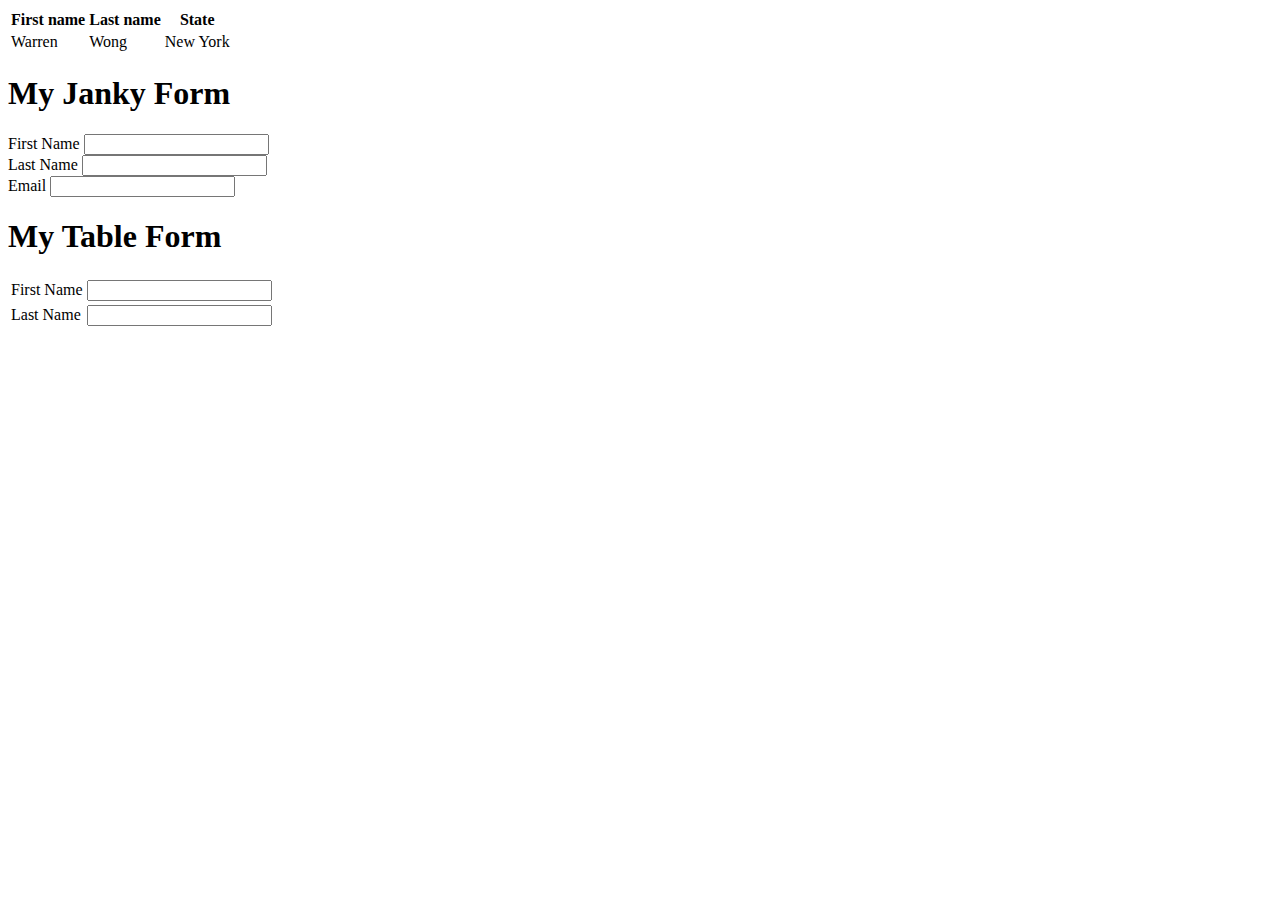
<file: week-1/day-2/index.html>
<!DOCTYPE html>
<html lang="en">
<head>
    <meta charset="UTF-8">
    <meta name="viewport" content="width=device-width, initial-scale=1.0">
    <title>W1D2</title>
</head>
<body>
    <table>
        <thead>
            <tr>
                <th>First name</th>
                <th>Last name</th>
                <th>State</th>
            </tr>
        </thead>
        <tbody>
            <tr>
                <td>Warren</td>
                <td>Wong</td>
                <td>New York</td>
            </tr>
        </tbody>
    </table>
    <h1>My Janky Form</h1>

    <form action="#">
        <div>
            <label for="firstName">First Name</label>
            <input type="text" name="firstName">
        </div>
        <div>
            <label for="lastName">Last Name</label>
            <input type="text" name="lastName">
        </div>
        <div>
            <label for="email">Email</label>
            <input type="text" name="email">
        </div>

    </form>

    <h1>My Table Form</h1>
    <table>
        <tr>
            <td>
                <label for="firstName">First Name</label>
            </td>
            <td>
                <input type="text" name="firstName"> 
            </td>
        </tr>
        <tr>
            <td>
                <label for="lastName">Last Name</label>
            </td>
            <td>
                <input type="text" name="lastName">
            </td>
        </tr>
    </table>
</body>
</html>
</file>
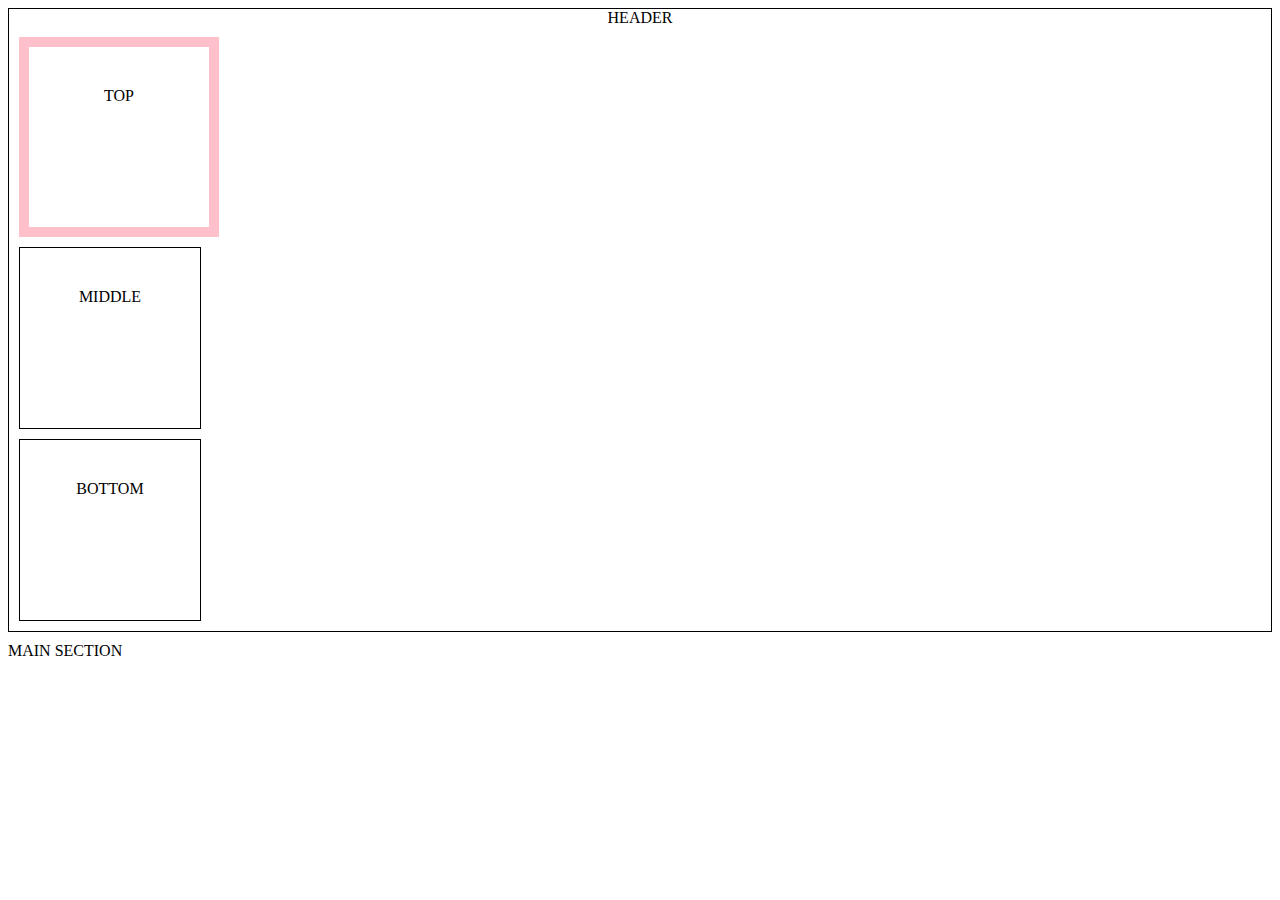
<file: week-1/day-4/index.html>
<!DOCTYPE html>
<html lang="en">
<head>
    <meta charset="UTF-8">
    <meta name="viewport" content="width=device-width, initial-scale=1.0">
    <title>Box Model</title>
    <link rel="stylesheet" href="./index.css">
</head>
<body>
   <header style="border: 1px solid black; text-align: center; margin-bottom: 10px;">
    HEADER
    <div class="blackborder" id="pinkBorder" >TOP</div>
    <div>MIDDLE</div>
    <div>BOTTOM</div>
   </header>
   <section>MAIN SECTION</section>
</body>
</html>

<!--

Comment Section: 
Every box has 3 properties to adjust its appearance
1. border
    border trifecta: width style color
    style: solid, dotted, dash, the DEFAULT = none
    color: rgb, hex decimal, color name
    width: numerical pixel vaLUE    

     border-top: 20px solid black;

2. Margin
    margin-side vs margin
    margin expands it

3. Padding
the space between the border of the content and space within it
Goes INSIDE

selectors 
1. HTML element = 
2. Class(.) = used for multiple elements to have same styling
3. ID (#) =used for a unique element; unique single

VIT         Github

-->
</file>
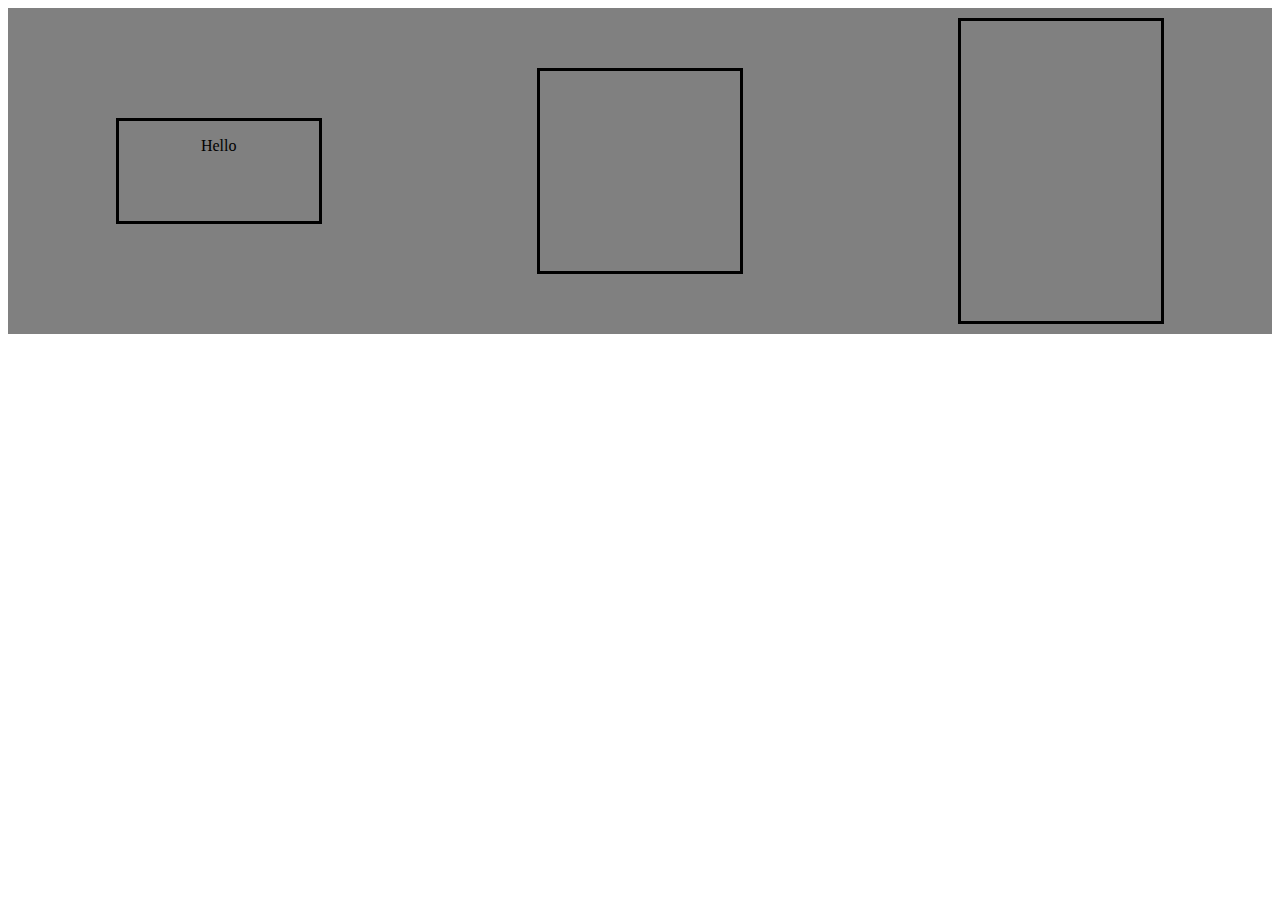
<file: week-2/day-1/index.html>
<!DOCTYPE html>
<html>
  <head>
    <title>ViT W2D1 flexbox</title>
    <meta charset="UTF-8" />
    <meta
      name="viewport"
      content="width=device-width, user-scalable=no, initial-scale=1.0, maximum-scale=1.0, minimum-scale=1.0"
    />
    <meta http-equiv="X-UA-Compatible" content="ie=edge" />
    <link rel="stylesheet" href="./styles.css">
  </head>
  <body>
    <div class="flexbox-container">
      <div class="flexbox-item" id="item-1"><p>Hello</p></div>
      <div class="flexbox-item" id="item-2"></div>
      <div class="flexbox-item" id="item-3"></div>
    </div>
  </body>
</html>
</file>
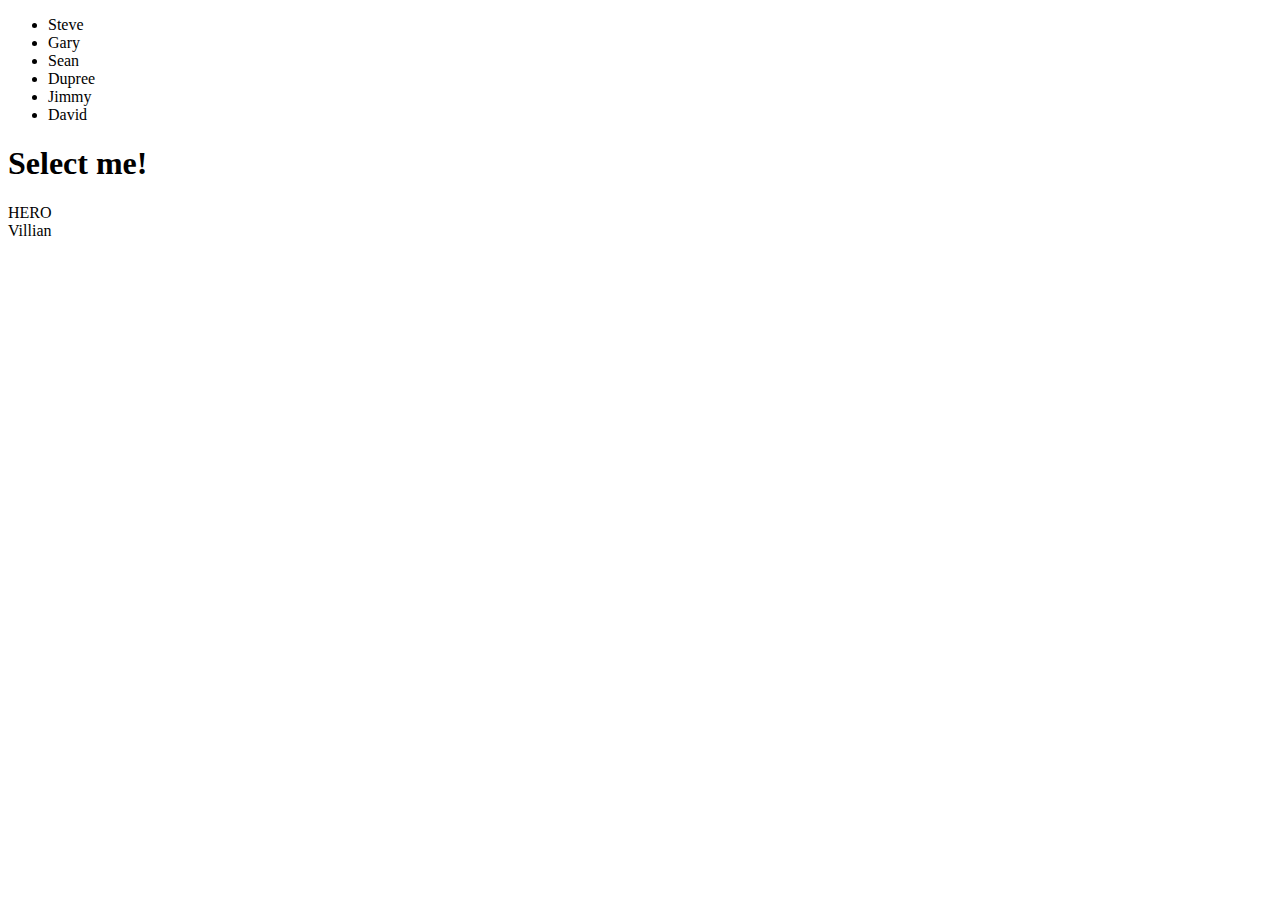
<file: week-2/day-3/index.html>
<!DOCTYPE html>
<html lang="en">
  <head>
    <meta charset="UTF-8" />
    <meta name="viewport" content="width=device-width, initial-scale=1.0" />
    <title>Document</title>
  </head>
  <body>
    <ul>
      <li>Steve</li>
      <li>Gary</li>
      <li>Sean</li>
      <li>Dupree</li>
      <li>Jimmy</li>
      <li>David</li>
    </ul>
    <h1>Select me!</h1>
    <div>HERO</div>
    <div>Villian</div>
  </body>
</html>
</file>
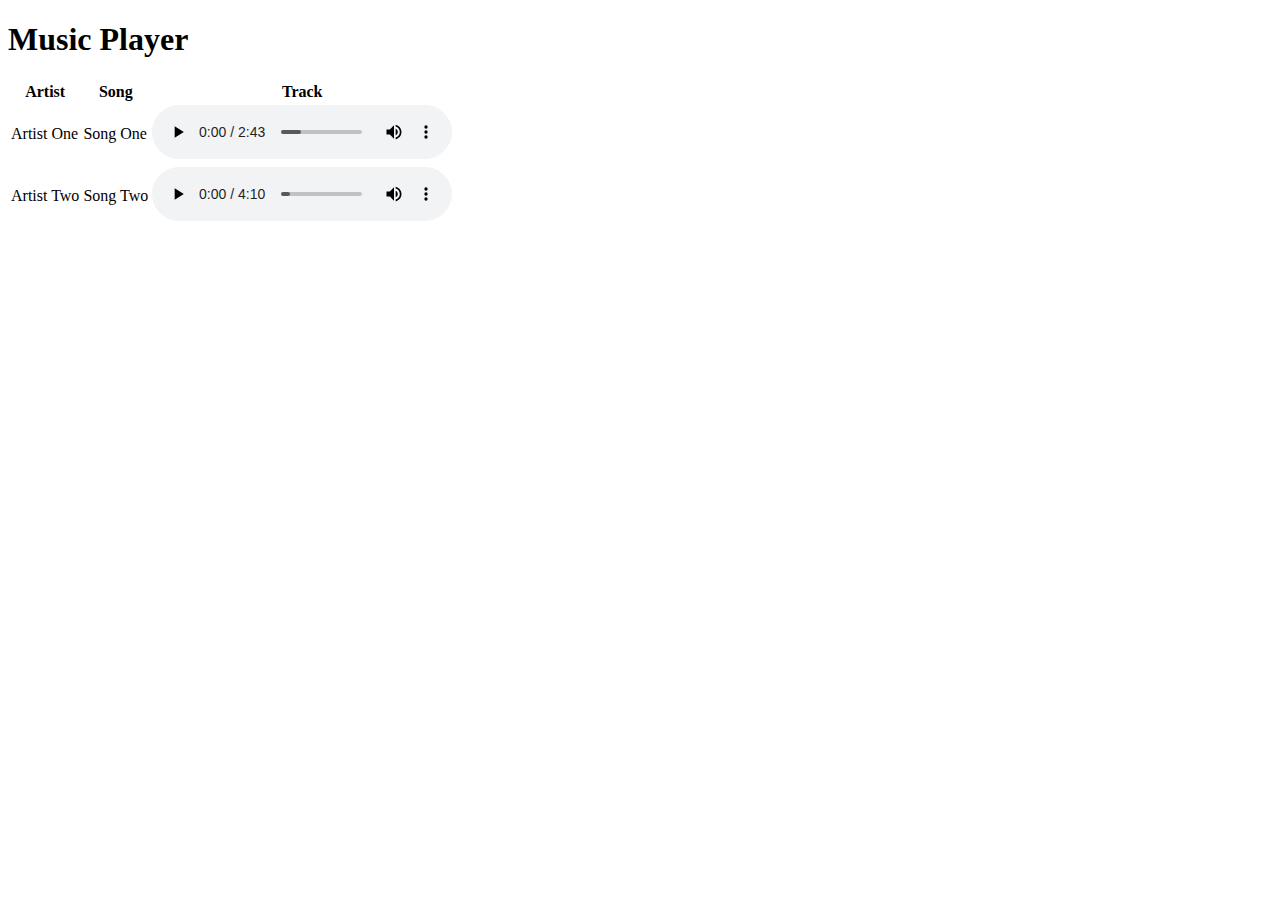
<file: week-1/day-2/exitTicket_day2.html>
<!DOCTYPE html>
<html lang="en">
<head>
    <meta charset="UTF-8">
    <meta name="viewport" content="width=device-width, initial-scale=1.0">
    <title>exitTicket_day2</title>
</head>
<body>
    <h1>Music Player</h1>
    <table>
        <thead>
            <tr>
                <th>Artist</th>
                <th>Song</th>
                <th>Track</th>
            </tr>
        </thead>
        <tbody>
            <tr>
                <td>Artist One</td>
                <td>Song One</td>
                <td>
                    <audio
                    controls src="./music/song1.mp3">
                        Your browser does not support the
                        <code>audio</code> element.
                     </audio></td>
            </tr>
            <tr>
                <td>Artist Two</td>
                <td>Song Two</td>
                <td>
                    <audio
                    controls src="./music/song2.mp3">
                        Your browser does not support the
                        <code>audio</code> element.
                     </audio></td>
            </tr>
        </tbody>
    </table>
</body>
</html>
</file>
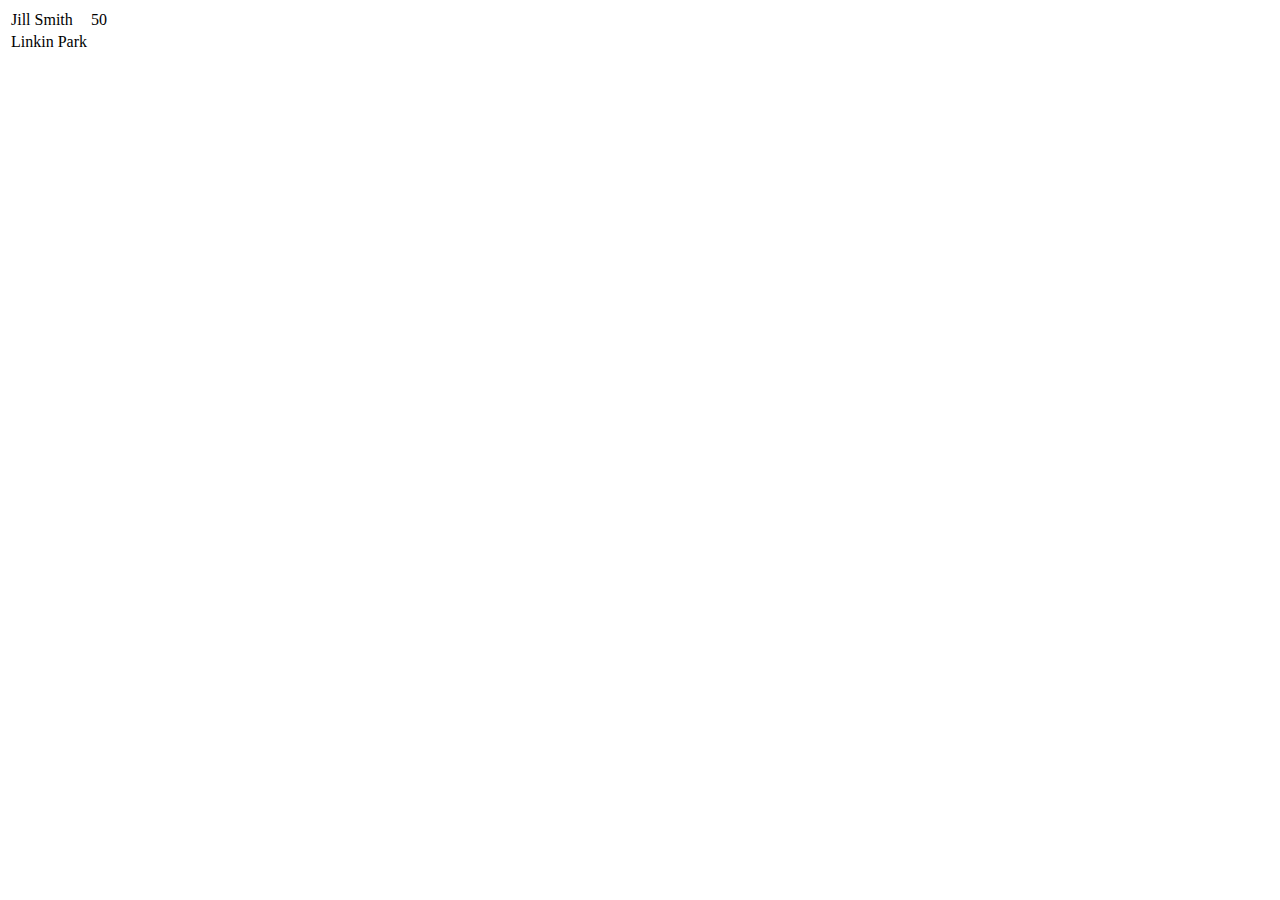
<file: week-1/day-3/warm-up.html>
<!DOCTYPE html>
<html lang="en">
  <head>
    <meta charset="UTF-8" />
    <meta name="viewport" content="width=device-width, initial-scale=1.0" />
    <title>VIT W1D3 Warm Up</title>
  </head>
  <body>
    <table>
      <!---1. Enter your code below-->

      <!---1. Enter your code above-->
      <tr>
        <td>Jill Smith</td>
        <td>50</td>
        <!---2. Enter your code below-->

        <!---2. Enter your code above-->
      </tr>
      <tr>
        <!---3. Enter your code below-->

        <!---3. Enter your code above-->
        <td>Linkin Park</td>
      </tr>
    </table>
  </body>
</html>
</file>
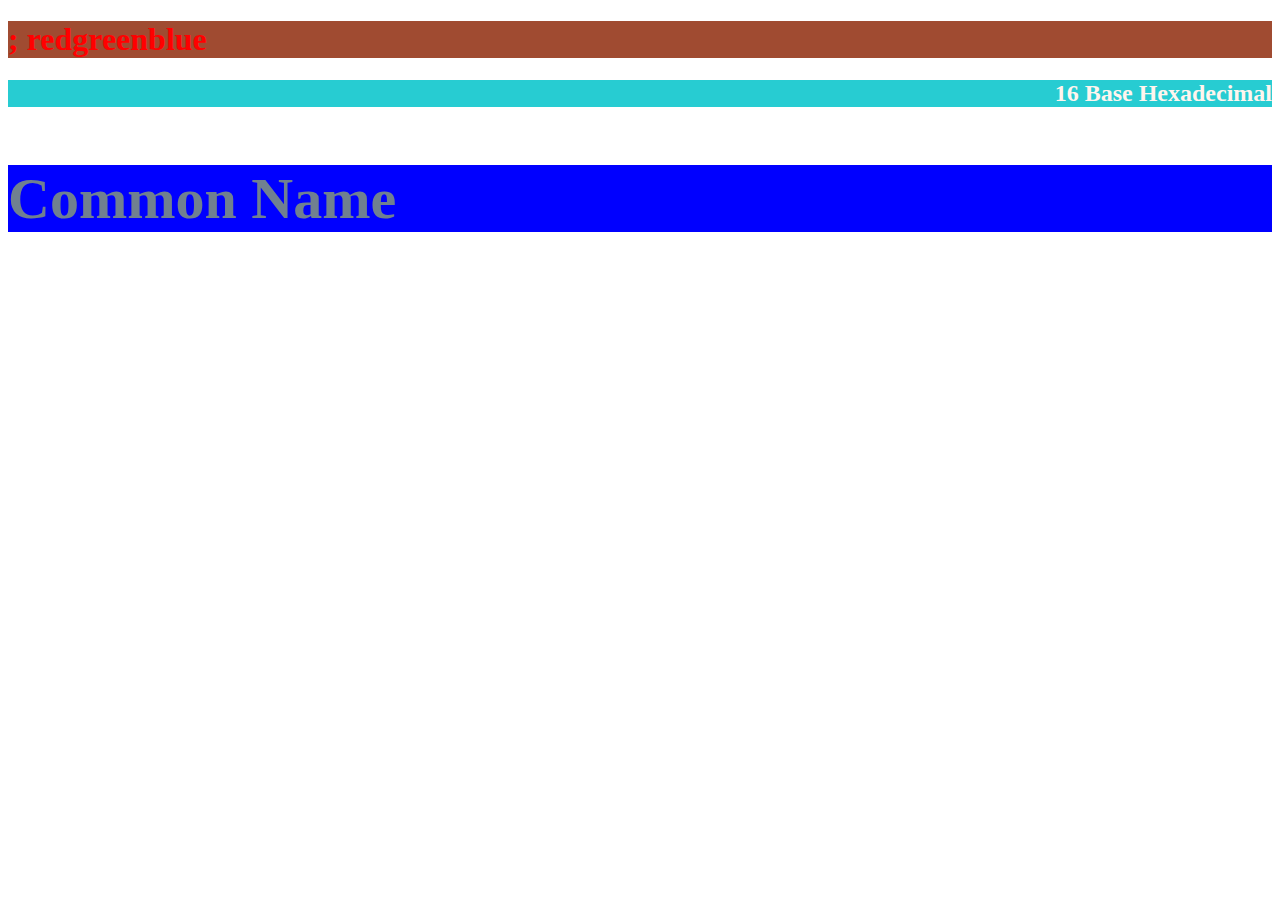
<file: week-1/day-4/warm-up.html>
<!DOCTYPE html>
<html lang="en">
<head>
    <meta charset="UTF-8">
    <meta name="viewport" content="width=device-width, initial-scale=1.0">
    <title>Document</title>
    <link rel="stylesheet" href="./warm-up.css">
</head>
<body>
    <div style="background-color: rgb(160, 75, 49);">
        <h1>
            <link rel="stylesheet" href="https://fonts.googleapis.com/css2?family=Syne+Tactile&display=swap">;
            REDGREENBLUE
        </h1>
    </div>

    <div style="background-color: #27CCD2">
        <h2>16 Base Hexadecimal</h2>
    </div>

    <div style="background-color: blue">
        <h3>Common Name</h3>
    </div>
</body>
</html>
</file>
<file: week-1/day-4/index.css>
div {
    height: 100px;
    width: 100px; 
    border: 1px solid black;
    margin: 10px;
    padding: 40px;

}

.blackborder{
    border: 155px solid black;
}

#pinkBorder {
    border: 10px solid pink;
}
</file>
<file: week-2/day-1/styles.css>
.flexbox-container {
    display: flex;
    justify-content: space-around;
    align-items: center;
    flex-wrap: wrap;
    background-color: gray;
}

.flexbox-item {
    width: 200px;
    margin: 10px;
    border: solid 3px black;
}

#item-1{
    min-height: 100px;
    display: flex;
    justify-content: center;
}
#item-2{
    min-height: 200px;
}
#item-3{
    min-height: 300px;
}
</file>
<file: week-1/day-4/warm-up.css>
h1 {
    text-transform: lowercase;
    color: red;
    /*font-family: 'Turret Road', cursive;*/
}

h2 {
    text-align: right;
    color: seashell;
}

h3 {
    font-size: 58px;
    color: slategray
}
</file>
